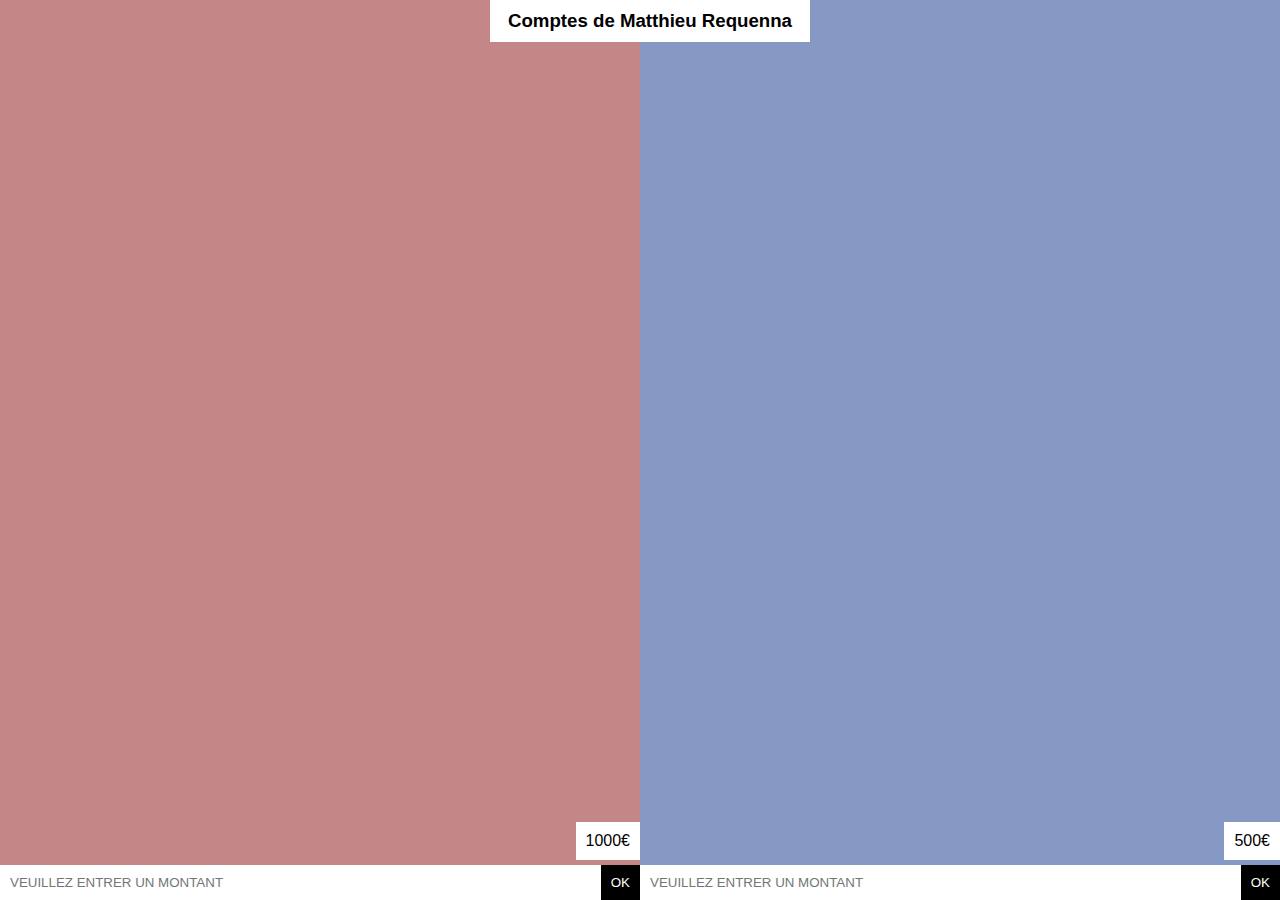
<file: COMPTES/index.html>
<!doctype html>
<html>
    <head>
        <meta charset="UTF-8">
        <title>Mon compte en banque</title>
        <link rel="stylesheet" type="text/css" href="styles.css" />
    </head>
    <body>
        <h1>Comptes de Matthieu Requenna</h1>
        <div id="cptCourant" class="grid_50 volet voletUn">
            <ul id="cptCourantList">
            </ul>
            <div id="cptCourantTotal" class="total">1000€</div>
            <form action="#" onsubmit="return false;">
                <input id="cptCourantDoTransfert" type="text" placeholder="Veuillez entrer un montant" />
                <input id="cptCourantGo" type="submit" value="OK" />
            </form>
        </div>
        
        <div id="cptA" class="grid_50 volet voletDeux">
            <ul id="cptAList">
            </ul>
            <div id="cptATotal" class="total">500€</div>
            <form action="#" onsubmit="return false;">
                <input id="cptADoTransfert" type="text" placeholder="Veuillez entrer un montant" />
                <input id="cptAGo" type="submit" value="OK" />
            </form>
        </div>
        <script src="https://code.jquery.com/jquery-3.3.1.min.js" integrity="sha256-FgpCb/KJQlLNfOu91ta32o/NMZxltwRo8QtmkMRdAu8=" crossorigin="anonymous"></script>
        <script type="text/javascript" src="app.js"></script>
    </body>
</html>
</file>
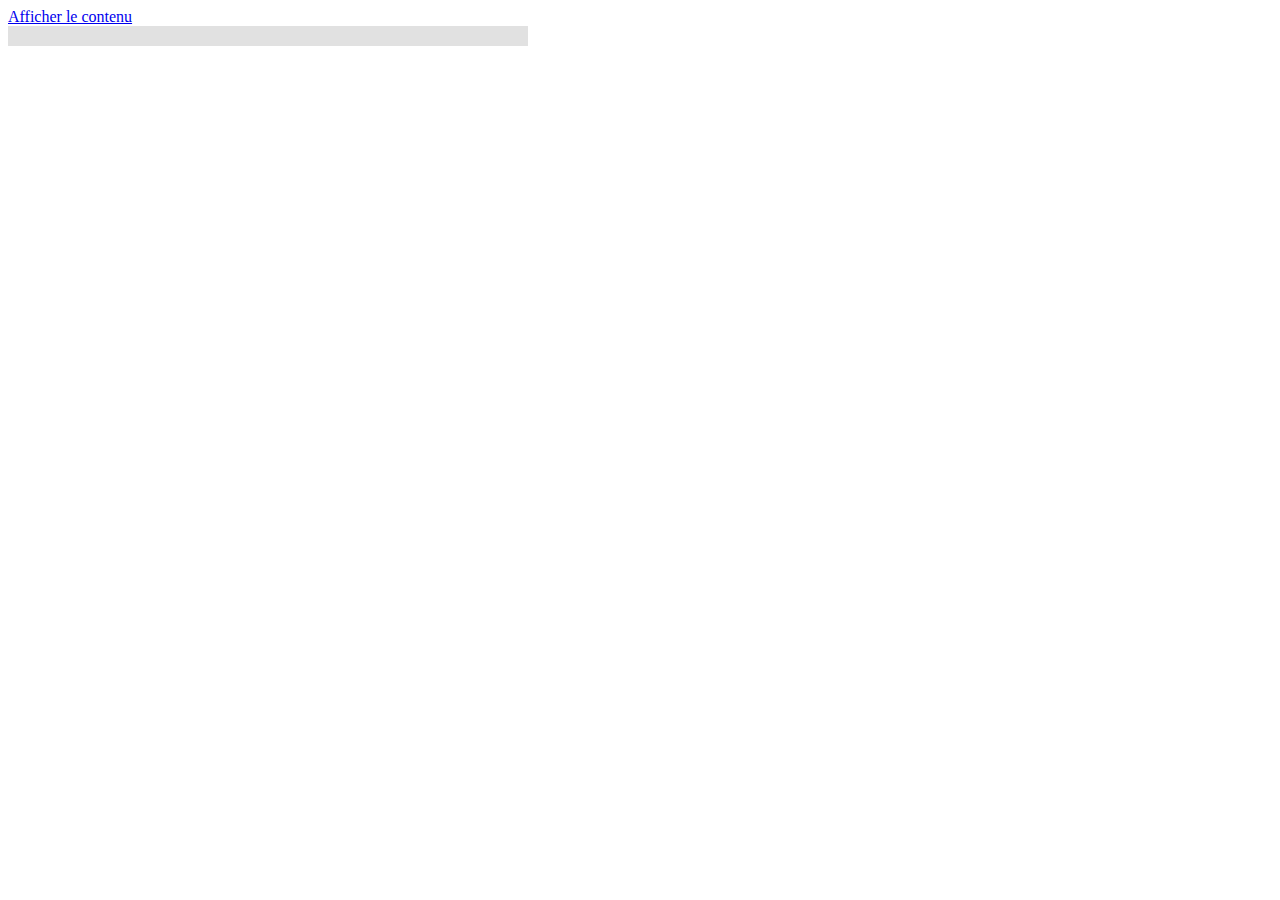
<file: ExerciceHtmlJS/index.html>
﻿<!doctype html>
<html lang="en">
<head>
    <meta charset="UTF-8">
    <meta name="viewport"
          content="width=device-width, user-scalable=no, initial-scale=1.0, maximum-scale=1.0, minimum-scale=1.0">
    <meta http-equiv="X-UA-Compatible" content="ie=edge">
    <title>Document</title>
</head>
<body>
    <a href="#">Afficher le contenu</a>
    <div id="content" style="width: 500px; padding: 10px; background-color: #E1E1E1"></div>
    <script src="https://code.jquery.com/jquery-3.3.1.min.js" integrity="sha256-FgpCb/KJQlLNfOu91ta32o/NMZxltwRo8QtmkMRdAu8=" crossorigin="anonymous"></script>
    <script type="text/javascript" src="app.js"></script>
</body>
</html>
</file>
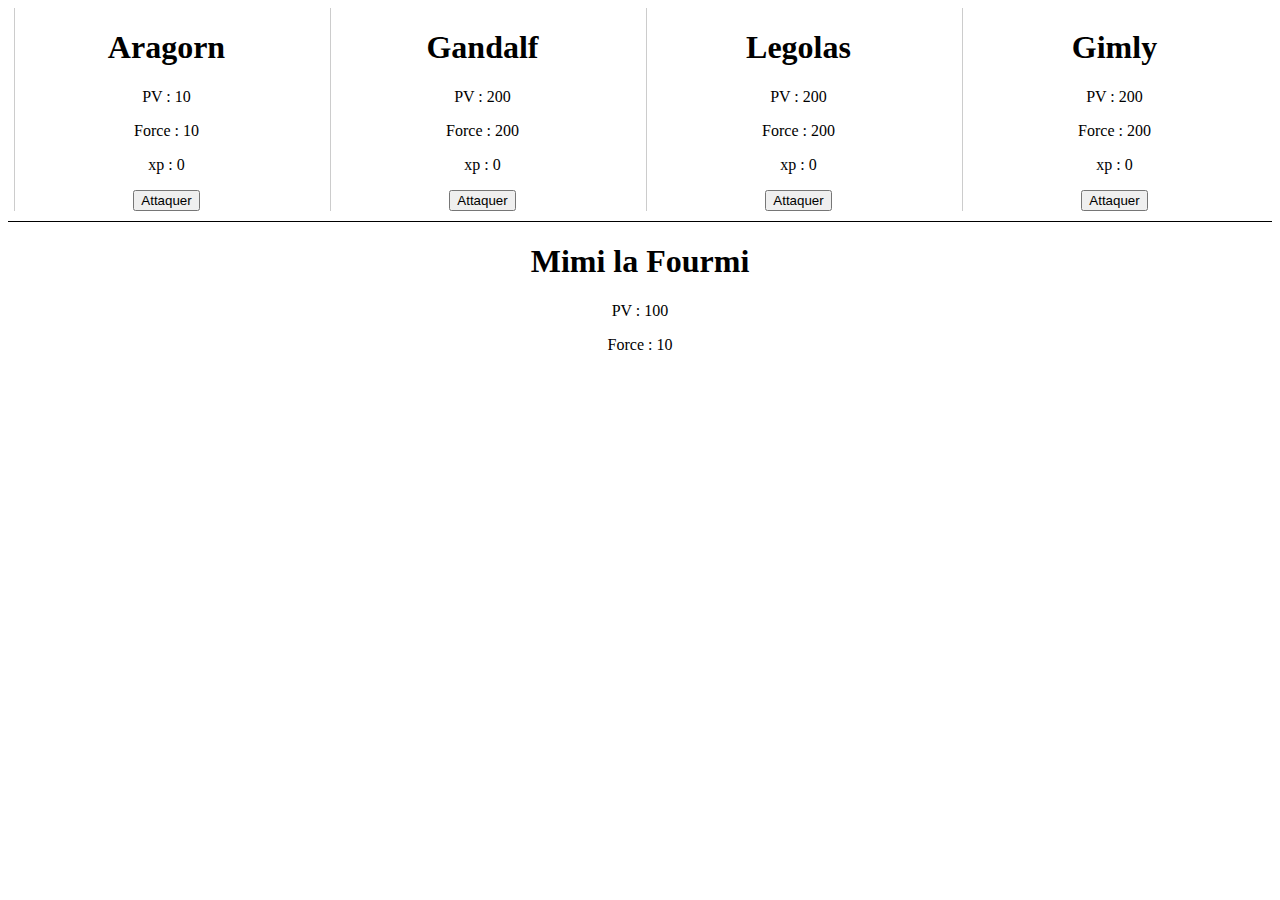
<file: JeuJS/index.html>
﻿<!DOCTYPE html>
<html>
<head>
    <meta charset="utf-8" />
    <title>Jeu test</title>
    <link rel="stylesheet" href="style.css" />
</head>
<body>
    <main>
        <div id="joueurs">

        </div>
        <div id="tirets">

        </div>
        <div id="ennemis">

        </div>
    </main>

    <script src="https://code.jquery.com/jquery-3.3.1.min.js"
            integrity="sha256-FgpCb/KJQlLNfOu91ta32o/NMZxltwRo8QtmkMRdAu8="
            crossorigin="anonymous"></script>
    <script type="text/javascript" src="app.js"></script>
</body>
</html>
</file>
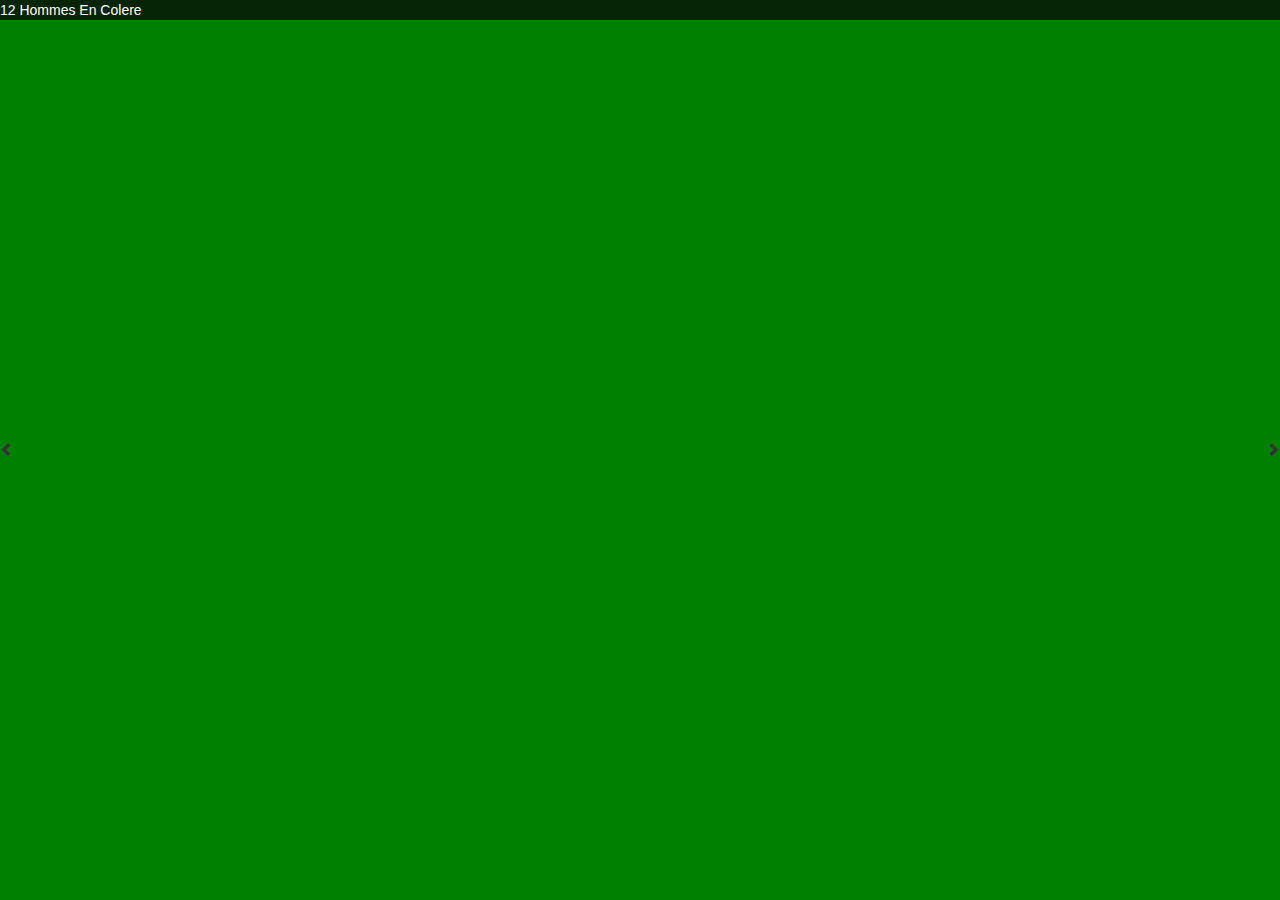
<file: Mediatheque/index.html>
﻿<!DOCTYPE html>
<html>
<head>
    <meta charset="utf-8" />
    <title>Mediathèque</title>
    <link rel="stylesheet" href="css/style.css" />
    <link href="//maxcdn.bootstrapcdn.com/bootstrap/3.3.6/css/bootstrap.min.css" type="text/css" rel="stylesheet">
</head>
<body>
    <div id="monSliderParent">
        <div id="monSliderContent">
            <!--<div id="monSliderSlide1" class="slide">slide 1</div>
            <div id="monSliderSlide2" class="slide">slide 2</div>
            <div id="monSliderSlide3" class="slide">slide 3</div>
            <div id="monSliderSlide4" class="slide">slide 4</div>
            <div id="monSliderSlide5" class="slide">slide 5</div>-->
        </div>
        <div id="monSliderArrows">
            <div><i class="glyphicon glyphicon-chevron-left"></i></div>
            <div><i class="glyphicon glyphicon-chevron-right"></i></div>
        </div>
    </div>





    <script src="https://code.jquery.com/jquery-3.3.1.min.js"
            integrity="sha256-FgpCb/KJQlLNfOu91ta32o/NMZxltwRo8QtmkMRdAu8="
            crossorigin="anonymous"></script>
    <script src="js/app.js"></script>
</body>
</html>
</file>
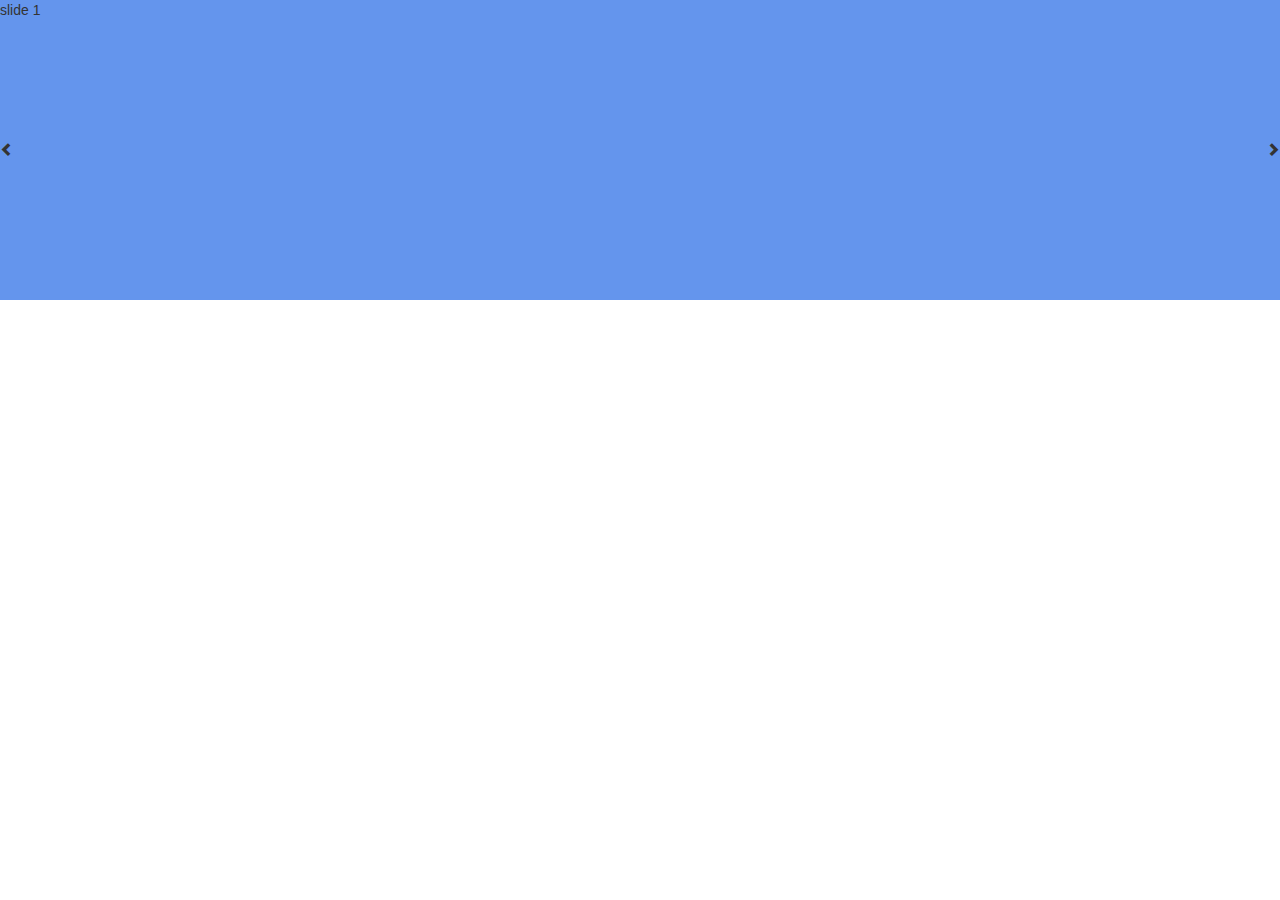
<file: Slider/index.html>
﻿<!DOCTYPE html>
<html lang="fr">
<head>
    <meta charset="utf-8" />
    <link rel="stylesheet" href="style.css" />
    <title>Mon premier slider</title>
    <link href="//maxcdn.bootstrapcdn.com/bootstrap/3.3.6/css/bootstrap.min.css" type="text/css" rel="stylesheet">
</head>
<body>
    <div id="monSliderParent">
        <div id="monSliderContent">
            <div id="monSliderSlide1" class="slide">slide 1</div>
            <div id="monSliderSlide2" class="slide">slide 2</div>
            <div id="monSliderSlide3" class="slide">slide 3</div>
            <div id="monSliderSlide4" class="slide">slide 4</div>
        </div>
        <div id="monSliderArrows">
            <div><i class="glyphicon glyphicon-chevron-left"></i></div>
            <div><i class="glyphicon glyphicon-chevron-right"></i></div>
        </div>
    </div>











    <script src="https://code.jquery.com/jquery-3.3.1.min.js"
            integrity="sha256-FgpCb/KJQlLNfOu91ta32o/NMZxltwRo8QtmkMRdAu8="
            crossorigin="anonymous"></script>
    <script type="text/javascript" src="app.js"></script>
</body>
</html>
</file>
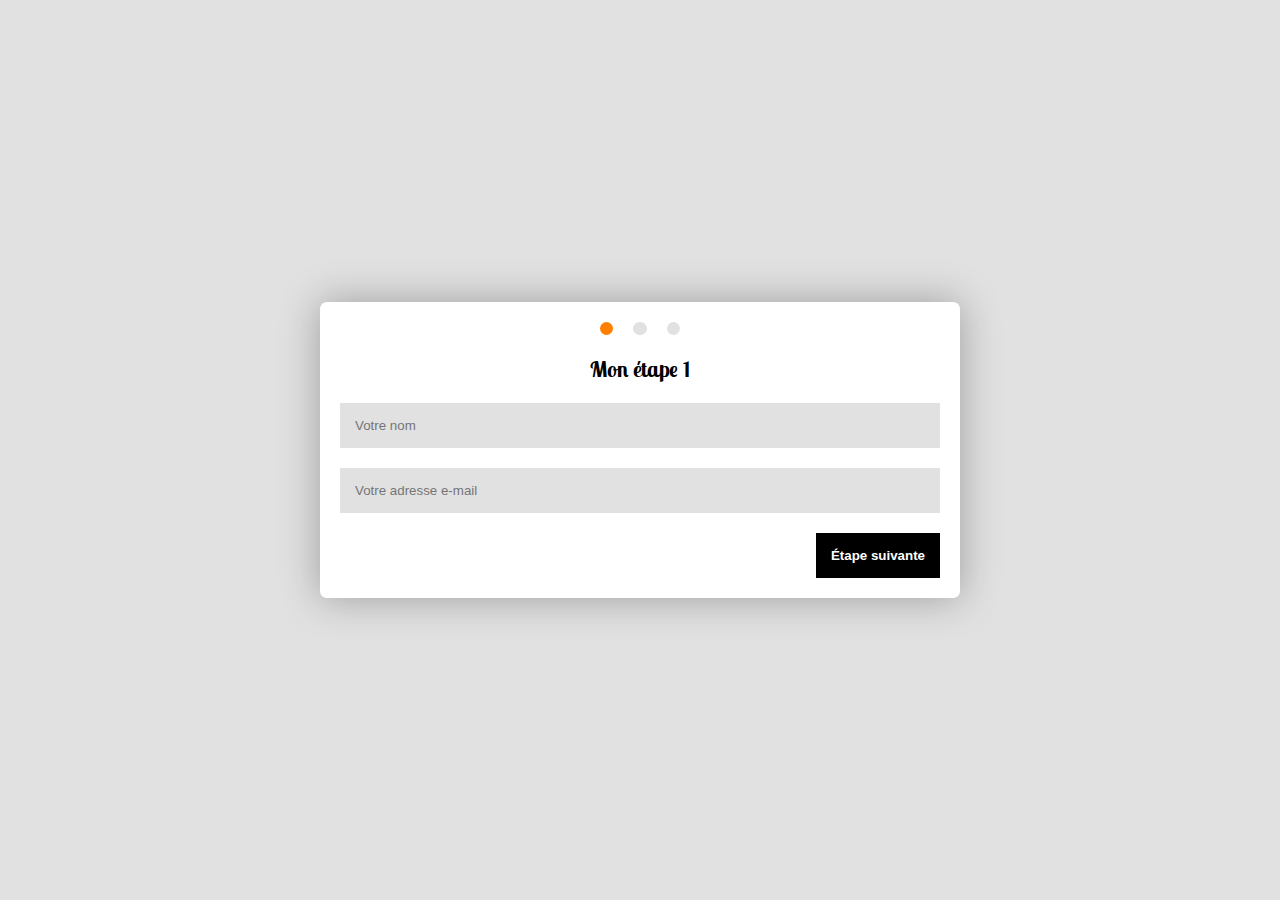
<file: Formulaire/FORMULAIRE/index.html>
﻿<!doctype html>
<html lang="en">
<head>
    <link href="https://fonts.googleapis.com/css?family=Lobster+Two" rel="stylesheet">
    <meta charset="UTF-8">
    <meta name="viewport"
          content="width=device-width, user-scalable=no, initial-scale=1.0, maximum-scale=1.0, minimum-scale=1.0">
    <meta http-equiv="X-UA-Compatible" content="ie=edge">
    <title>Document</title>
    <link rel="stylesheet" href="style.css">
</head>
<body>
    <div id="wrapper">
        <main>
            <ul>
                <li class="active"></li>
                <li></li>
                <li></li>
            </ul>
            <div id="contentForm">
                <h1>Mon étape 1</h1>
                <form id="form1" action="" method="post">
                    <input type="text" name="name" id="name" placeholder="Votre nom" />
                    <input type="text" name="email" id="email" placeholder="Votre adresse e-mail" />
                    <input type="submit" value="Étape suivante" />
                </form>
            </div>
        </main>
    </div>
    <script type="text/javascript" src="jquery.js"></script>
    <script type="text/javascript" src="app.js"></script>
</body>
</html>
</file>
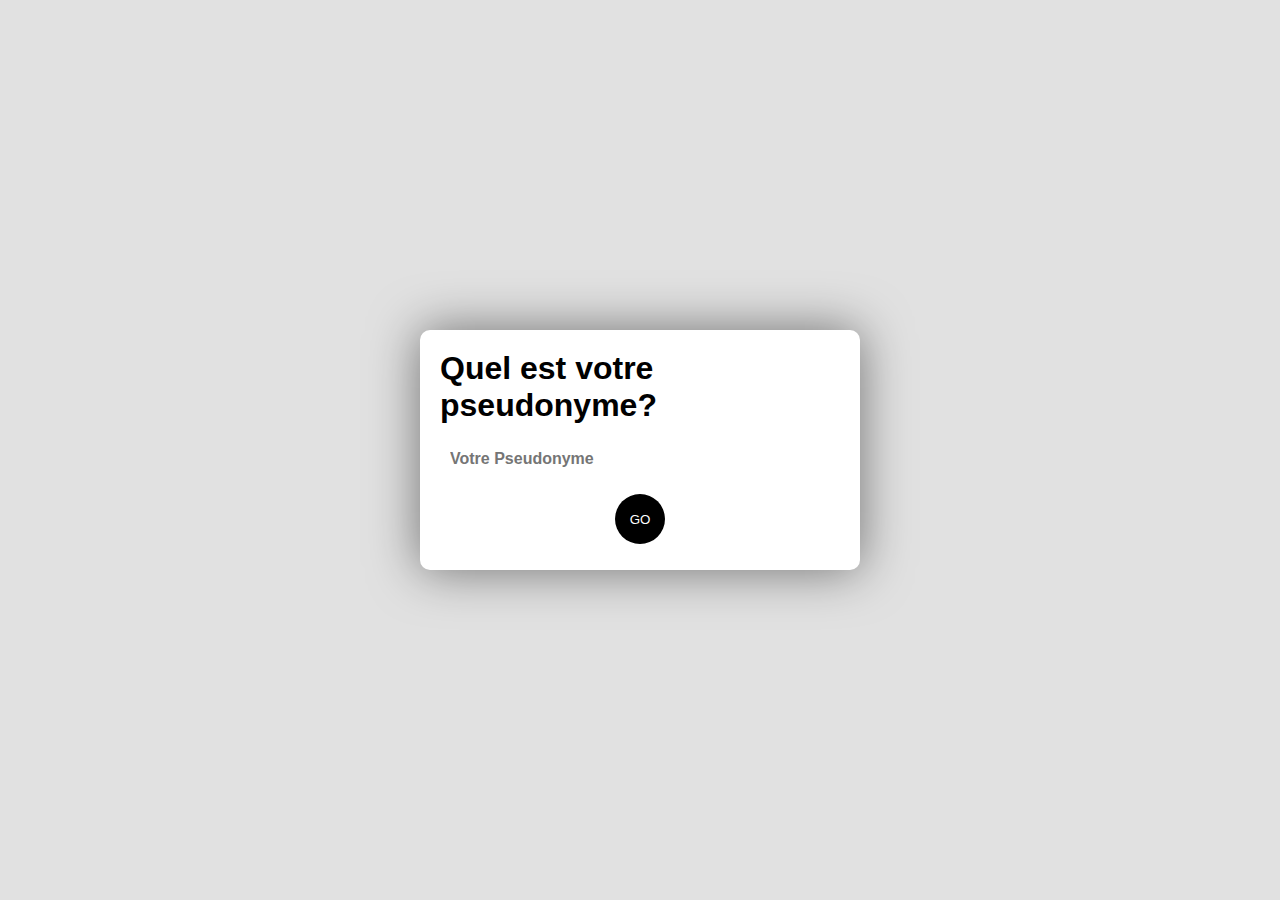
<file: chat/connexion.html>
﻿<!DOCTYPE html>
<html>
<head>
    <meta charset="utf-8" />
    <link rel="stylesheet" href="style.css" />
    <title>Identification</title>
</head>
<body>
    <div id="wrapperId">
        <h1>Quel est votre pseudonyme?</h1>
        <form id="connectId">
            <input id="pseudoInput" type="text" placeholder="Votre pseudonyme" />
            <input id="submit" type="submit" value="GO" />
        </form>
    </div>

    <script src="https://code.jquery.com/jquery-3.3.1.min.js"
            integrity="sha256-FgpCb/KJQlLNfOu91ta32o/NMZxltwRo8QtmkMRdAu8="
            crossorigin="anonymous"></script>
    <script type="text/javascript" src="app.js"></script>
    <script type="text/javascript" src="listeners.js"></script>
</body>
</html>
</file>
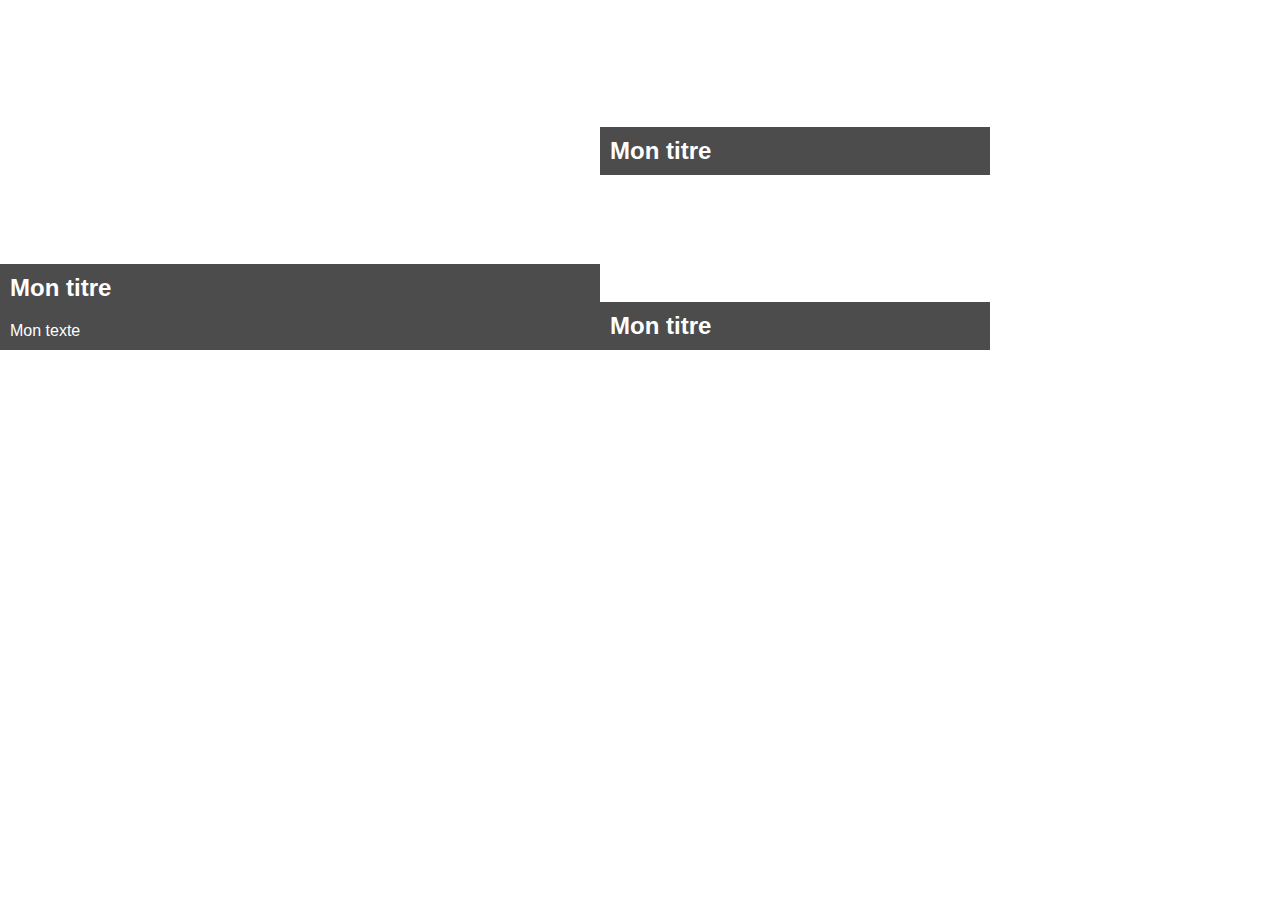
<file: ExerciceCss/HtmlPage.html>
﻿<!doctype html>
<html lang="en">
<head>
    <meta charset="UTF-8">
    <meta name="viewport" content="initial-scale=1.0">
    <meta http-equiv="X-UA-Compatible" content="ie=edge">
    <title>Document</title>
    <link rel="stylesheet" href="style.css">
</head>
<body>
    <div class="containerUnes">
        <article id="articleUn">
            <div class="titleUne">
                <h1>Mon titre</h1>
                <p>Mon texte</p>
            </div>
        </article>
        <div class="boxLeft">
            <article id="articleDeux">
                <div class="titleUne">
                    <h1>Mon titre</h1>
                    <p>Mon texte</p>
                </div>
            </article>
            <article id="articleTrois">
                <div class="titleUne">
                    <h1>Mon titre</h1>
                    <p>Mon texte</p>
                </div>
            </article>
        </div>
    </div>
</body>
</html>
</file>
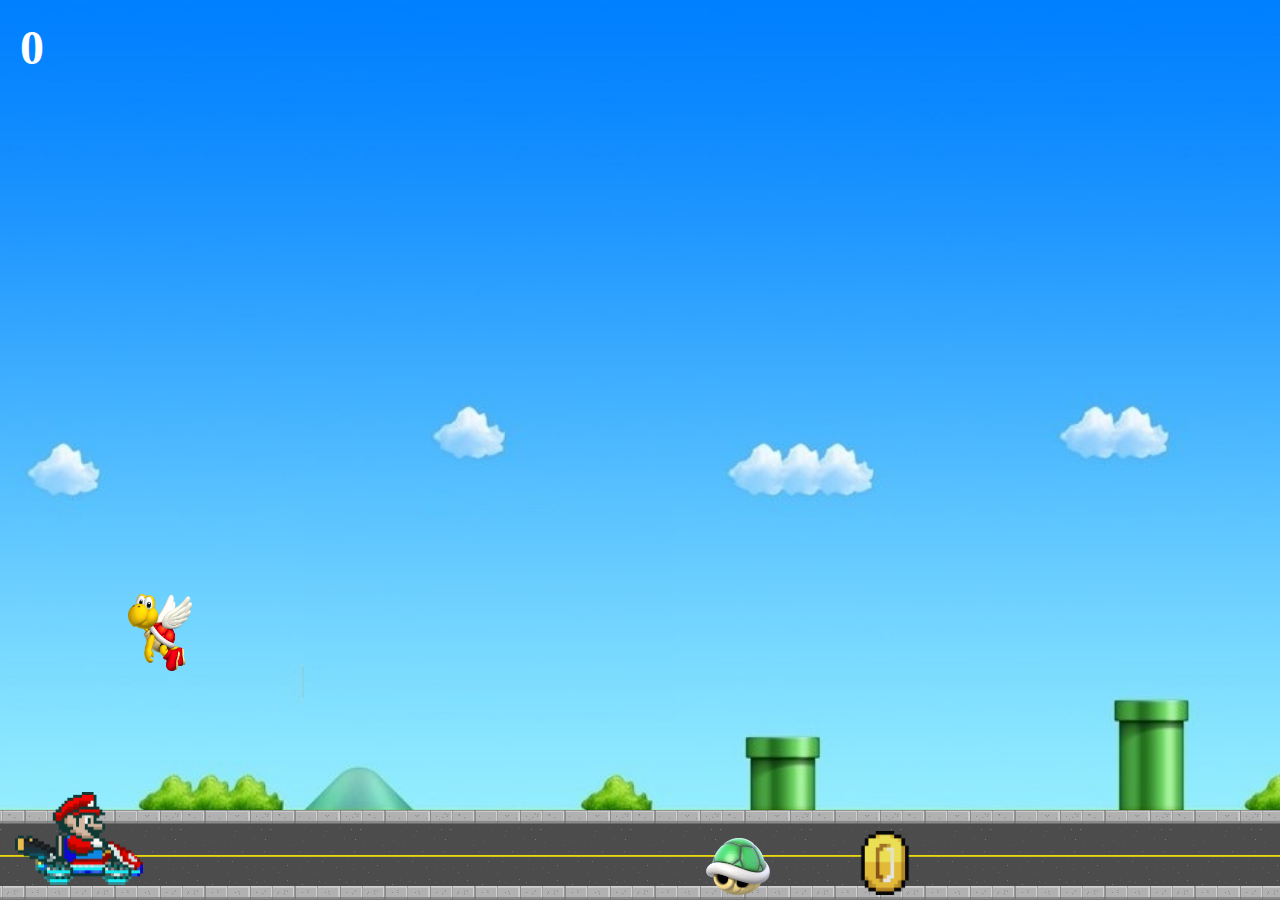
<file: Mario/index_depart.html>
﻿<html lang="en"><head>
    <meta charset="UTF-8">
    <meta name="viewport" content="width=device-width, user-scalable=no, initial-scale=1.0, maximum-scale=1.0, minimum-scale=1.0">
    <meta http-equiv="X-UA-Compatible" content="ie=edge">
    <title>Document</title>
    <link rel="stylesheet" href="css/style.css">
</head>
<body>
    <div id="game">
        <div id="sky"></div>
        <div id="road"></div>
        <div id="score">0</div>
        
        <div id="player" class="player" style="bottom: 15px; left: 15px;"><img src="img/player/player.png"></div>
        <div id="piece" class="items" style="bottom: 5px; left: 101%;"><img src="img/items/piece.png"></div>
        <div id="carapace" class="items" style="bottom: 5px; left: 101%;"><img src="img/items/carapace.png"></div>
        <div id="caravolante" class="items" style="bottom: 500px; left: 10%;"><img src="img/items/caravolante.png"></div>
    
    </div>

<script type="text/javascript" src="js/jquery.js"></script>
<script type="text/javascript" src="js/app.js"></script>
<script type="text/javascript" src="js/listeners.js"></script>
</body>
</html>
</file>
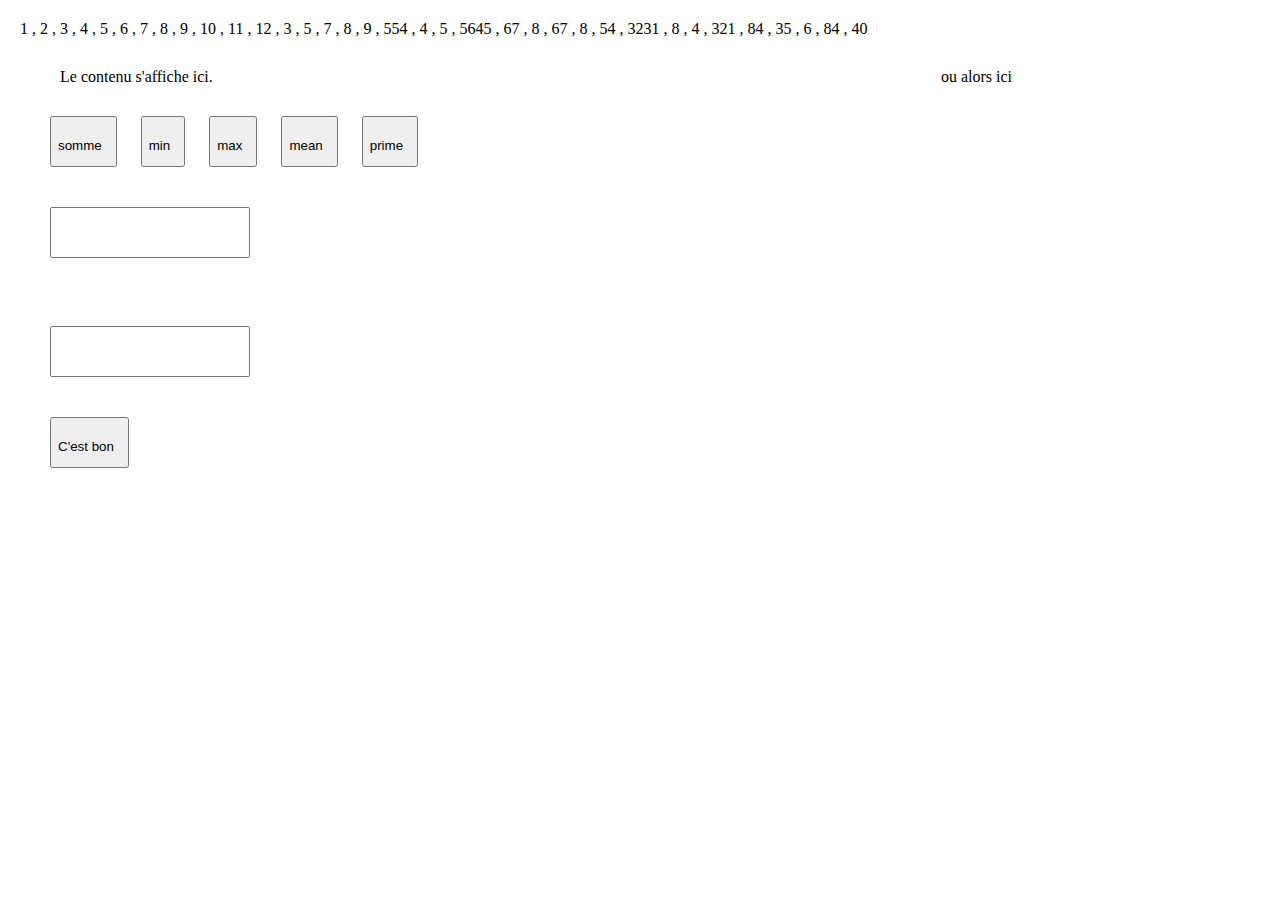
<file: WebSite1/HtmlPage.html>
﻿<!DOCTYPE html>
<html>
<head>
    <meta http-equiv="Content-Type" content="text/html; charset=utf-8" />
    <meta charset="utf-8" />
    <title>App3</title>
    <link href="StyleSheet.css" rel="stylesheet" />
    <script src="JavaScript.js"></script>
</head>
<body>
    <div class="header">
        <div class="gauche">Le contenu s'affiche ici.</div>
        <div class="droite">ou alors ici</div>
    </div>
    <br />

    <span id="affichage"></span>
    <input id="Button1" type="button" value="somme" onclick="display(sum())" />
    <input id="Button2" type="button" value="min" onclick="display(mini())" />
    <input id="Button3" type="button" value="max" onclick="display(maxi())" />
    <input id="Button4" type="button" value="mean" onclick="display(moyenne())" />
    <input id="Button5" type="button" value="prime" onclick="display(getPrime())" />
    <form id="myForm">
        <div>
            <input id="Text1" type="text" oninput="checktitle()" /> <p id="inputCheck" class="inputCheck"> Format non correct</p>
        </div>
        <div>
            <input id="Text2" type="text" />
        </div>
        <div>
            <input id="ginette" type="button" value="C'est bon"  />
        </div>
    </form>
</body>
</html>
</file>
<file: COMPTES/styles.css>
body{
    margin: 0;
    padding: 0;
    font-family: arial;
}

h1, ul, li, form{
    margin: 0;
    padding: 0;
}

h1{
    width: 300px;
    position: absolute;
    margin: auto;
    font-size: 14pt;
    text-align: center;
    background-color: #FFFFFF;
    padding: 10px;
    z-index: 99;
    left: 50%;
    margin-left: -150px;
}

.grid_50{
    width: calc(50% - 40px);
    padding-top: 70px;
    padding-left: 20px;
    padding-right: 20px;
    padding-bottom: 20px;
    height: calc(100% - 90px);
}

.voletUn{
    left: 0;
    background-color: #c48686;
}

.voletDeux{
    right: 0;
    background-color: #8699c4;
}

.volet{
    position: absolute;
}

input[type=text]{
    position: absolute;
    left: 0;
    bottom: 0;
    width: calc(100% - 20px);
    padding: 10px;
    text-transform: uppercase;
    border: none;
}

input[type=submit]
{
    position: absolute;
    right: 0;
    bottom: 0;
    padding: 10px;
    background-color: black;
    color: white;
    border: none;
    cursor: pointer;
}

ul li{
    list-style-type: none;
    padding: 5px;
    border-bottom: 1px dotted #000000;
}

.total{
    position: absolute;
    right: 0;
    bottom: 40px;
    background-color: #FFFFFF;
    padding: 10px;
}

#cptA form{

}

#cptCourant form{

}
</file>
<file: JeuJS/style.css>
﻿#joueurs {
    display: flex;
    flex-direction: row;
    flex-wrap: wrap;
    justify-content: space-around;
}

    #joueurs div {
        text-align: center;
        width: 24%;
        border-left: 1px solid #CCC;
        transition: 1s;
    }

#ennemis {
    margin-top: 10px;
    border-top: 1px solid #000;
    display: flex;
    flex-direction: row;
    flex-wrap: wrap;
    justify-content: center;
    text-align: center;
}
</file>
<file: Mediatheque/css/style.css>
﻿body, h1, ul, li, p {
    margin: 0;
    padding: 0;
}


#monSliderParent {
    background-color: red;
    position: relative;
    height: 100vh;
    overflow: hidden;
    width : 100%;
}

#monSliderContent {
    background-color: green;
    position: absolute;
    top: 0;
    left: 0;
    width: 5000%;
    height: 100%;
    display: flex;
    flex-flow: wrap;
    transition: 0.5s;
}

#monSliderArrows {
    position: absolute;
    top: 0;
    left: 0;
    width: 100%;
    height: 100%;
    display: flex;
    flex-flow: wrap;
    align-items: center;
    justify-content: space-between;
}




#monSliderSlide2 {
    background-color: coral;
}

#monSliderSlide3 {
    background-color: fuchsia;
}

#monSliderSlide4 {
    background-color: lime;
}

#monSliderSlide5 {
    background-color: chartreuse;
}

div.slide {
    width: 2%;
}
.slide p {
    width: 100%;
    position: relative;
    top: 0px;
    background-color : rgba(8, 8, 8, 0.77);
    color: white;
}
</file>
<file: Slider/style.css>
﻿body, h1, ul, li, p {
    margin: 0;
    padding: 0;
}


#monSliderParent {
    background-color: red;
    position: relative;
    height: 300px;
    overflow: hidden;
}

#monSliderContent {
    background-color: green;
    position: absolute;
    top: 0;
    left: 0;
    width: 400%;
    height: 100%;
    display: flex;
    flex-flow: wrap;
    transition : 0.5s;
}

#monSliderArrows{
    position : absolute;
    top : 0;
    left : 0;
    width : 100%;
    height : 100%;
    display: flex;
    flex-flow: wrap;
    align-items: center;
    justify-content : space-between;
}


#monSliderSlide1 {
    background-color: cornflowerblue;
}

#monSliderSlide2 {
    background-color: coral;
}

#monSliderSlide3{
        background-color: fuchsia;
}

#monSliderSlide4{
    background-color: lime;
}

.slide {
    width: 25%;
}
</file>
<file: Formulaire/FORMULAIRE/style.css>
h1, h2, h3, form, p, ul, li, body {
    margin: 0;
    padding: 0;
}

body {
    background-color: #E1E1E1;
    font-size: 17px;
}

#wrapper {
    display: flex;
    flex-flow: row;
    justify-content: center;
    align-items: center;
    width: 100vw;
    height: 100vh;
}

main {
    width: 50%;
    background-color: #FFFFFF;
    padding: 20px;
    box-sizing: border-box;
    box-shadow: 0px 0px 40px rgba(0, 0, 0, 0.3);
    border-radius: 5pt;
    transition: 0.5s;
}

    main > ul {
        display: flex;
        flex-flow: row;
        justify-content: center;
        align-items: center;
    }

        main > ul > li {
            display: block;
            width: 10pt;
            height: 10pt;
            background-color: #E1E1E1;
            border-radius: 100%;
            margin-left: 10px;
            margin-right: 10px;
            transition: 3s;
        }

            main > ul > li.active {
                background-color: #FF8000;
            }

h1 {
    margin: 20px;
    font-family: Lobster Two;
    font-size: 1.3em;
    text-align: center;
}

form input[type="text"] {
    display: block;
    width: 100%;
    padding: 15px;
    box-sizing: border-box;
    background-color: #E1E1E1;
    border: none;
    margin-bottom: 20px;
}

form input[type="submit"] {
    float: right;
    margin-left: auto;
    padding: 15px;
    color: #FFFFFF;
    background-color: #000000;
    font-weight: bold;
    border: none;
}

select {
    display: block;
    width: 100%;
    padding: 15px;
    background-color: #E1E1E1;
    box-sizing: border-box;
    margin-bottom: 20px;
    border: none;
}

#infoMessage {
    display: block;
    text-align: center;
    font-family: Lobster Two;
}
</file>
<file: chat/style.css>
﻿* {
    margin: 0;
    padding: 0;
    font-family: Arial, sans-serif;
}

body {
    display: flex;
    flex-flow: wrap;
    justify-content: center;
    align-items: center;
    height: 100vh;
    background-color: #E1E1E1;
}

#wrapper {
    width: calc(100vw - 25px);
    height: calc(100vh - 25px);
    box-sizing: border-box;
    background-color: #FFFFFF;
    border-radius: 10px;
    box-shadow: 0px 0px 5px rgba(0,0,0,0.5);
    display: flex;
    flex-flow: row;
    overflow: hidden;
}

#colonneUsers {
    width: 20%;
    background-color: rgb(22, 25, 23);
    color: white;
}

    #colonneUsers h1 {
        padding: 20px;
        font-size: 20px;
    }

#listMessages {
    width: 100%;
    background-color: white;
    display: flex;
    flex-flow: wrap;
}

#allMessages {
    width: 100%;
    display: flex;
    flex-direction: column;
    display: flex;
    height: 90%;
    overflow: auto;
}

    #allMessages::-webkit-scrollbar {
        width: 2%;
    }
    #allMessages::-webkit-scrollbar-track {
        border-radius: 10px;
    }

    #allMessages::-webkit-scrollbar-thumb {
        border-radius: 10px;
        -webkit-box-shadow: inset 0 0 6px rgba(0,0,0,0.5);
    }

    #allMessages .message {
        width: 90%;
        height: 10vh;
        min-height: 100px;
        margin: 5vh;
        background-color: #EEE;
        border-radius: 5px;
    }

        #allMessages .message h1 {
            font-size: 18px;
        }



#decoButton {
    z-index
    font-size: 10px;
    height: 15px;
    position: absolute;
    top: 3%;
    right: 3%;
    text-decoration: none;
    text-transform: uppercase;
    font-weight: bold;
    color: tomato;
}

#userList {
    list-style: none;
    padding-left: 10px;
}

#inputMessage {
    height: 50px;
    width: 100%;
    align-self: flex-end;
    background-color: white;
    display: flex;
    justify-content: center;
}

    #inputMessage form {
        width: 100%;
        display: flex;
        justify-content: center;
    }

    #inputMessage input {
        align-self: center;
        border-radius: 8px;
        border: 3px solid rgba(77,96,186,0.5);
        box-shadow: none;
        width: 98%;
        height: 75%;
        font-size: 18px;
        margin: 2px;
    }



/*IDENTIFICATION*/



#wrapperId {
    width: 400px;
    height: 200px;
    background-color: white;
    border-radius: 10px;
    box-shadow: 0px 0px 50px rgba(0,0,0,0.5);
    align-items: center;
    text-align: left;
    padding: 20px;
}

    #wrapperId h1 {
        font-size: 2em;
    }

    #wrapperId form {
        width: 100%;
        text-align: center;
    }

    #wrapperId #submit {
        border-radius: 100%;
        width: 50px;
        height: 50px;
        background-color: #EEE;
        color: white;
        background-color: black;
        border: none;
    }

    #wrapperId #pseudoInput {
        font-size: 1em;
        font-weight: bold;
        text-transform: capitalize;
        border: none;
        margin: 10px;
        width: 100%;
        height: 50px;
    }
</file>
<file: ExerciceCss/style.css>
﻿* {
    margin: 0;
    padding: 0;
}

.containerUnes {
    display: flex;
    flex-flow: row;
    width: 1000px;
    height: 350px;
}

.containerUnes div p{
    transition: 0.2s;
}

 article{
    transition: 0.2s;
}

.boxLeft {
    width: 39%;
    height: 100%;
}

#articleUn {
    background: url('http://www.commeaucinema.com/images/news_insert/undefined_952f22aa35489f33af02d6f22330aa20.jpg') no-repeat center center;
    background-size: 100% cover;
    width: 60%;
    height: 100%;
    position: relative;
}

#articleDeux {
    background: url('http://israelmagazine.co.il/wp-content/uploads/2017/06/Gal-Gadot-HD-Wallpaper.jpg') no-repeat center center;
    background-size: 100%;
    height: 50%;
    position: relative;
}

#articleTrois {
    background: url('http://fr.web.img2.acsta.net/pictures/16/07/19/16/33/125610.jpg') no-repeat center center;
    background-size: 100%;
    height: 50%;
    position: relative;
}

    #articleUn:hover, #articleDeux:hover, #articleTrois:hover {
        background-size: 110%;
        cursor: pointer;
    }



.titleUne {
    font-family: Arial;
    background-color: rgba(0,0,0,0.7);
    width: 100%;
    position: absolute;
    bottom: 0px;
    color: white;
}

    .titleUne h1 {
        font-size: 150%;
        padding: 10px;
    }

    .titleUne p {
        font-size: 100%;
        padding: 10px;
        display: none;
    }

#articleUn:hover p {
    display: block;
}

#articleDeux:hover p {
    display: block;
}

#articleTrois:hover p {
    display: block;
}
</file>
<file: Mario/css/style.css>
body{
    margin: 0;
    padding: 0;
}

#game{
    position: relative;
    width: 100vw;
    height: 100vh;
    overflow: hidden;
}

#sky{
    background: url('../img/game/ciel.jpg');
    width: 100%;
    height: 100%;
    background-size: auto 100%;
    background-position: 0 0;
}

#road{
    position: absolute;
    bottom: 0;
    left: 0;
    background: url('../img/game/road.png');
    width: 100%;
    height: 10%;
    background-size: auto 100%;
    background-position: 0 0;
}

.player{
    position: absolute;
    width: 10%;
}

.player img{
    width: 100%;
}

.items{
    position: absolute;
    width: 5%;
}

.items img{
    width: 100%;
}

#score{
    position: absolute;
    top: 20px;
    left: 20px;
    font-size: 3em;
    color: #FFFFFF;
    font-weight: bold;
}
</file>
<file: WebSite1/StyleSheet.css>
﻿* {
    margin: 10px;
    padding: 0;
}

body {
}

.header {
    padding-top: 10px;
    width: 80%;
    margin-bottom: 20px;
}


.droite {
    float: right;
}

.gauche {
    float: left;
    padding-left: 20px;
}

input {
    margin-top: 20px;
    padding: 20px 13px 12px 6px;
}

.inputCheck {
    visibility: hidden;
    color: forestgreen;
}
</file>
